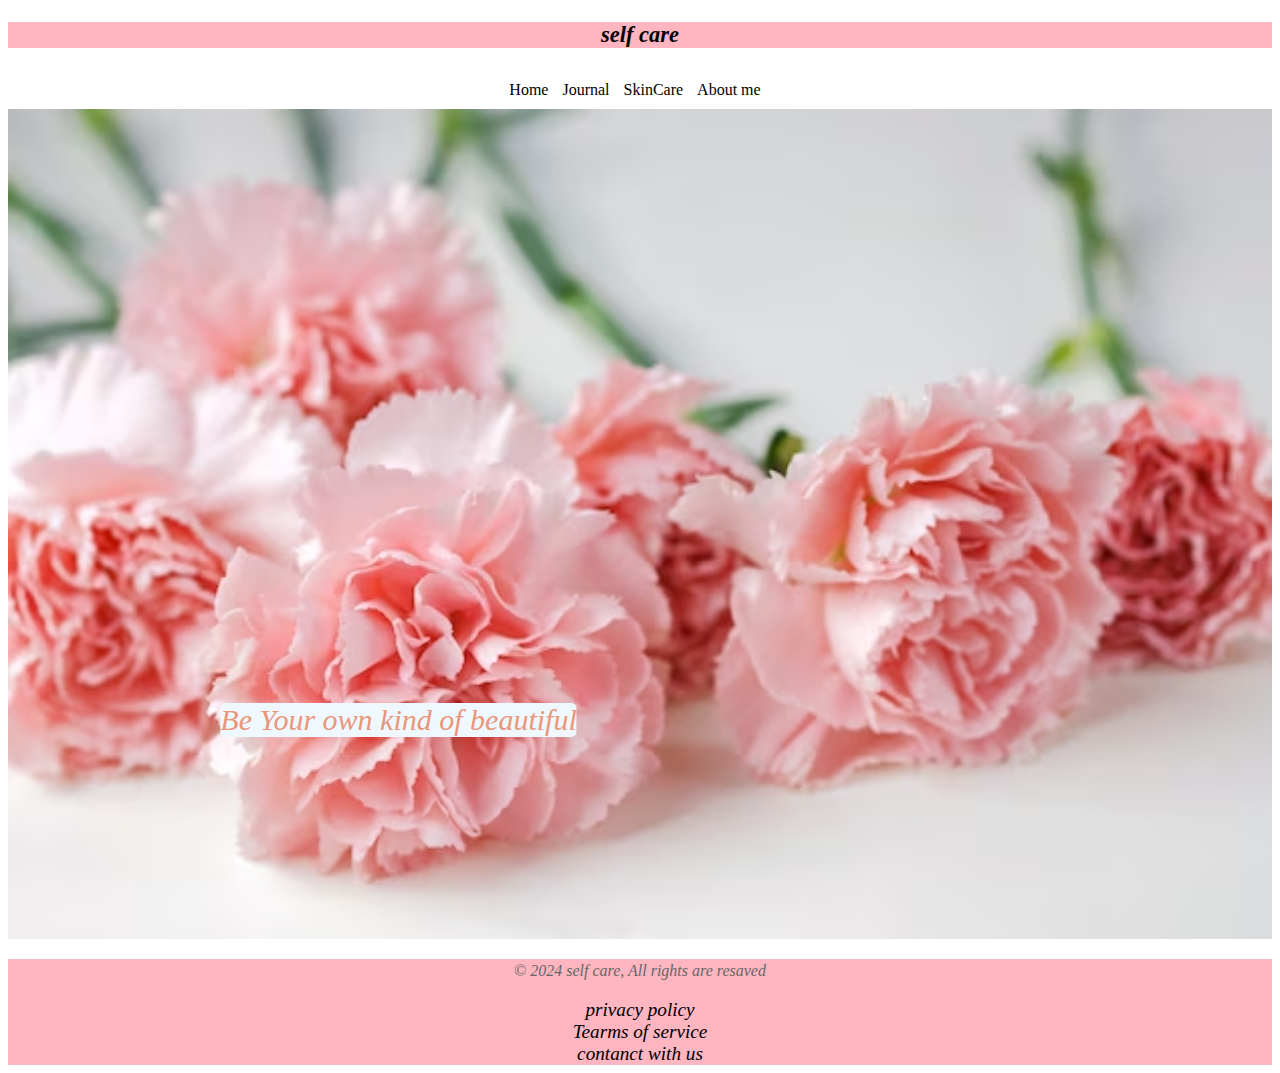
<file: index.html>
<!DOCTYPE html>
<html lang="en">
<head>
    <meta charset="UTF-8">
    <meta name="viewport" content="width=
    , initial-scale=1.0">
    <link rel="stylesheet" href="styles.css">
    <title>my self care </title>

</head>

<body>
   
    <div class = "person1">
    
        <h3>self care</h3>
    
    </div>
    
    <nav>
        <ul>
           <li><a href="index.html">Home</a></li>
          <li><a href="journal.html">Journal</a></li>
         
          <li><a href="skinCare.html">SkinCare</a> </li>
          <li><a href="aboutme.html">About me</a></li>   
        </ul>

    </nav>
    
    <div>
        <img src="flower.avif" width=100%  alt="flower.image" >
    
    </div>

    <div class="image-caption">Be Your own kind of beautiful</div>
    <footer>
    <div class = "footer_content" >
        <p>&copy; 2024 self care, All rights are resaved </p>
            <ul>
                <li><a href="#">privacy policy</a> </li>
                <li><a href="#">Tearms of service</a></li>
                <li><a href="#">contanct with us</a></li>
            </ul>

        


    </div>


    </footer>

    
</body>
</html>
</file>
<file: styles.css>
ul {
    list-style: none;
    padding: 0;
    margin: 0;
}

/* Styling the navigation links */

.person1{
    background-color:lightpink;
    text-align: center;
    font-size:larger; 
    size: 1cm;
    font-style: oblique;
    
   
}

nav {
    background-color: white;
    text-align: center;
    padding: 10px;

}

a {
    text-decoration: none;
    color:black;
}

nav ul {
    display: inline-block; 

}

nav  li {
    display: inline;
    margin-right: 10px;
}

.image-caption{
    position: absolute;
    top: 80%; 
    left: 20%; 
    transform: translate(-10%, -50%); 
    color:darksalmon;
    font-size: 30px;
    font-style: oblique;
    background-color: aliceblue; 
    border-radius: 5px;
}

.footer_content{
    background-color:lightpink;
    text-align: center;
    font-size:larger; 
    size: 6cm;
    font-style: oblique;

}


#cover_section {
    position: relative;
}

#cover_video {
    width: 100%;
    height: auto;
}


#text_area_overlay {
    position:absolute;
    top: 80px;
    left: 0;
    width: 100%;
    height: 80%;
    display: flex;
    align-items: center;
    justify-content: center;
    flex-direction: column;
    z-index: 3; 
}

.sendButton {
    background-color: #ff6666;
    color: white;
    padding: 10px 20px;
    border: none;
    border-radius: 5px;
    cursor: pointer;
    margin-top: 10px;  
}

#overlay_text {
    width: 80%; /* Adjust the width as needed */
    height: 70%; /* Adjust the height as needed */
    resize: none;
    margin-top: 20px; /* Adjust margin as needed */
}
nav {
    background-color: white;
    text-align: center;
    padding: 10px;

}

a {
    text-decoration: none;
    color:black;
}

nav ul {
    display: inline-block; 

}

nav  li {
    display: inline;
    margin-right: 10px;
}
.image_caption {
    position: absolute;
    top: 80%;
    left:20%;
    transform: translate(-10%, -50%);
    color: black;
    font-size: 80px;
    font-style: oblique;
    background-color: transparent;
    border-radius: 5px;
  }
  /* .circle {
   
    width: 100px;
    height: 100px;
    right: 20px;
    background-color:antiquewhite;
    border-radius: 10%; 
    display: flex;
    align-items: center;
    justify-content: center;
    color: white; 
    font-size: 20px; 
  } */

  
  .circle1 {
    width: 250px;
    height: 250px;
    position: absolute;
    top: 155%; /* Center the circle vertically */
    transform: translateY(-50%); /* Adjust for vertical centering */
    right: 20px; 
    background-color: antiquewhite;
    border-radius: 50%; /* Use 50% for a perfect circle */
    display: flex;
    align-items: center;
    justify-content: center;
    color: black;
    font-size: 20px;
    text-align: center; /* Center the text horizontally */
  }
   .circle2 {
    width: 250px;
    height: 250px;
    position: absolute;
    top: 155%; /* Center the circle vertically */
    transform: translateY(-50%); /* Adjust for vertical centering */
    right:400px; 
    background-color: antiquewhite;
    border-radius: 50%; /* Use 50% for a perfect circle */
    display: flex;
    align-items: center;
    justify-content: center;
    color: black;
    font-size: 20px;
    text-align: center; /* Center the text horizontally */
   }
   .circle3 {
    width: 250px;
    height: 250px;
    position: absolute;
    top: 190%; 
    transform: translateY(-50%); 
    right: 20px; 
    background-color: antiquewhite;
    border-radius: 50%; 
    display: flex;
    align-items: center;
    justify-content: center;
    color: black;
    font-size: 20px;
    text-align: center; 
  }
  .circle4 {
    width: 250px;
    height: 250px;
    position: absolute;
    top: 190%; 
    transform: translateY(-50%); 
    right: 400px; 
    background-color: antiquewhite;
    border-radius: 50%; 
    display: flex;
    align-items: center;
    justify-content: center;
    color: black;
    font-size: 20px;
    text-align: center; 
  }
  .circle5 {
    width: 190px;
    height: 200px;
    position: absolute;
    top: 170%; 
    transform: translateY(-50%); 
    right: 240px; 
    background-color: antiquewhite;
    border-radius: 50%; 
    display: flex;
    align-items: center;
    justify-content: center;
    color: black;
    font-size: 20px;
    text-align: center; 
  }





  
  .about-me-section {
    max-width: 600px;
    margin: 50px auto;
    text-align: center;
}

.about-me-section img {
    max-width: 100%;
    border-radius: 50%;
}

.description {
    margin-top: 20px;
}

h2 {
    color: #333;
}

p {
    color: #666;
    font-size: 16px;
    line-height: 1.5;
}
</file>
